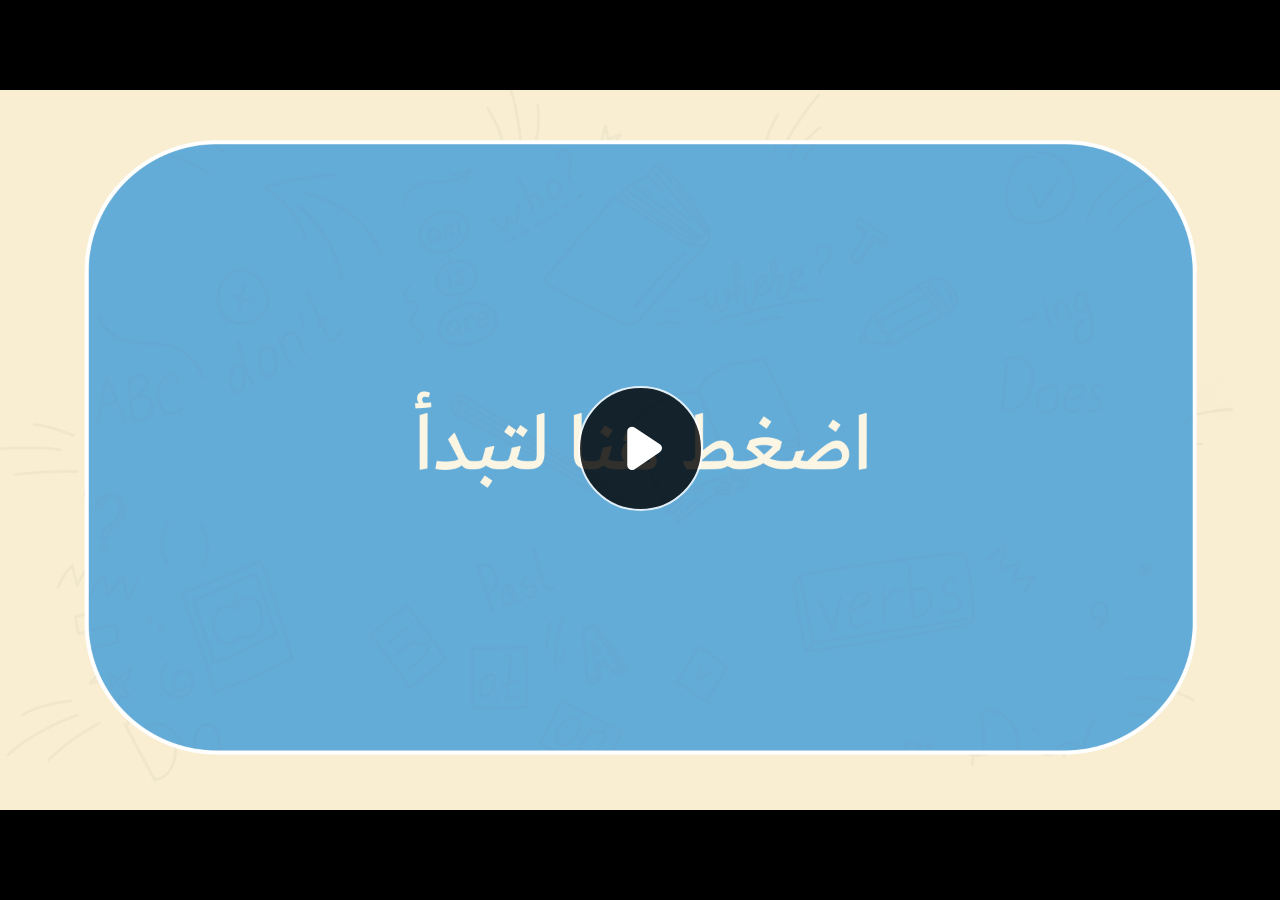
<file: index.html>
﻿<!doctype html>
<html lang="en-US">
<head>
  <meta charset="utf-8">
  <!-- Created using Storyline 360 - http://www.articulate.com  -->
  <!-- version: 3.77.30587.0 -->
  <title>EG.G6.ENG.SEM1.UB.T1.S1.1</title>
  <meta http-equiv="x-ua-compatible" content="IE=edge"/>
  <meta name="viewport" content="width=device-width,initial-scale=1,user-scalable=no,shrink-to-fit=no,minimal-ui"/>
  <meta name="apple-mobile-web-app-capable" content="yes"/>
  <style>
    html, body { height: 100%; padding: 0; margin: 0 }
    #app { height: 100%; width: 100%; }
  </style>

  <script>
    window.DS = {};
    window.globals = {
      DATA_PATH_BASE: '',
      HAS_FRAME: true,
      HAS_SLIDE: true,

      lmsPresent: false,
      tinCanPresent: false,
      cmi5Present: false,
      aoSupport: false,
      scale: 'noscale',
      captureRc: false,
      browserSize: 'optimal',
      bgColor: '#282828',
      features: 'AccessibleVideo,ConnectionMessages,DropIn1,DropIn2,FullScreenToggle,LayerPresentAsDialog,MultipleQuizTracking,PlayerSpeedControl,StreamingVideo,UpdatedThemeEditor,UseAudioElement,VideoSync',
      themeName: 'unified',
      preloaderColor: '#FFFFFF',
      suppressAnalytics: false,
      productChannel: 'stable',
      publishSource: 'storyline',
      aid: 'aid|cfe5e169-a8f3-40a4-aff6-b396b1be0c37',
      cid: '2dc2b2a8-62f3-43cc-9eca-347a418ced2f',
      playerVersion: '3.77.30587.0',
      publishTimestamp: '2023-11-02T11:55:21.8301311Z',
      maxIosVideoElements: 10,
      connectionSettings: { message: 'You%20are%20offline.%20Trying%20to%20reconnect...', useDarkTheme: false, mode: 'disabled' },

      
      parseParams: function(qs) {
        if (window.globals.parsedParams != null) {
          return window.globals.parsedParams;
        }
        qs = (qs || window.location.search.substr(1)).split('+').join(' ');
        var params = {},
            tokens,
            re = /[?&]?([^=]+)=([^&]*)/g;

        while (tokens = re.exec(qs)) {
          params[decodeURIComponent(tokens[1]).trim()] =
            decodeURIComponent(tokens[2]).trim();
        }
        window.globals.parsedParams = params;
        return params;
      }

    };
  </script>
  <script>
    var isIe11 = ('ActiveXObject' in window || window.MSBlobBuilder != null)
      && window.msCrypto != null && !window.ActiveXObject;
    if (isIe11) {
      window.globals.unsupportedBrowser = true;
      document.write(atob('[base64]'));
    }
  </script>
  
  <script>window.THREE = { };</script>
  
</head>
<body style="background: #282828" class="cs-HTML theme-unified">
  <!-- 360 -->
  <script>!function(){var e,i=/iPhone/i,o=/iPod/i,n=/iPad/i,t=/\biOS-universal(?:.+)Mac\b/i,r=/\bAndroid(?:.+)Mobile\b/i,a=/Android/i,d=/(?:SD4930UR|\bSilk(?:.+)Mobile\b)/i,p=/Silk/i,l=/Windows Phone/i,u=/\bWindows(?:.+)ARM\b/i,b=/BlackBerry/i,s=/BB10/i,c=/Opera Mini/i,f=/\b(CriOS|Chrome)(?:.+)Mobile/i,h=/Mobile(?:.+)Firefox\b/i,v=function(e){return void 0!==e&&"MacIntel"===e.platform&&"number"==typeof e.maxTouchPoints&&e.maxTouchPoints>1&&"undefined"==typeof MSStream};e=function(e){var m={userAgent:"",platform:"",maxTouchPoints:0};e||"undefined"==typeof navigator?"string"==typeof e?m.userAgent=e:e&&e.userAgent&&(m={userAgent:e.userAgent,platform:e.platform,maxTouchPoints:e.maxTouchPoints||0}):m={userAgent:navigator.userAgent,platform:navigator.platform,maxTouchPoints:navigator.maxTouchPoints||0};var g=m.userAgent,y=g.split("[FBAN");void 0!==y[1]&&(g=y[0]),void 0!==(y=g.split("Twitter"))[1]&&(g=y[0]);var A=function(e){return function(i){return i.test(e)}}(g),w={apple:{phone:A(i)&&!A(l),ipod:A(o),tablet:!A(i)&&(A(n)||v(m))&&!A(l),universal:A(t),device:(A(i)||A(o)||A(n)||A(t)||v(m))&&!A(l)},amazon:{phone:A(d),tablet:!A(d)&&A(p),device:A(d)||A(p)},android:{phone:!A(l)&&A(d)||!A(l)&&A(r),tablet:!A(l)&&!A(d)&&!A(r)&&(A(p)||A(a)),device:!A(l)&&(A(d)||A(p)||A(r)||A(a))||A(/\bokhttp\b/i)},windows:{phone:A(l),tablet:A(u),device:A(l)||A(u)},other:{blackberry:A(b),blackberry10:A(s),opera:A(c),firefox:A(h),chrome:A(f),device:A(b)||A(s)||A(c)||A(h)||A(f)},any:!1,phone:!1,tablet:!1};return w.any=w.apple.device||w.android.device||w.windows.device||w.other.device,w.phone=w.apple.phone||w.android.phone||w.windows.phone,w.tablet=w.apple.tablet||w.android.tablet||w.windows.tablet,w}(),"object"==typeof exports&&"undefined"!=typeof module?module.exports=e:"function"==typeof define&&define.amd?define((function(){return e})):this.isMobile=e}();
    window.isMobile.apple.tablet = window.isMobile.apple.tablet ||
      (navigator.platform === 'MacIntel' && navigator.maxTouchPoints > 1);
    window.isMobile.apple.device = window.isMobile.apple.device || window.isMobile.apple.tablet;
    window.isMobile.tablet = window.isMobile.tablet || window.isMobile.apple.tablet;
    window.isMobile.any = window.isMobile.any || window.isMobile.apple.tablet;
  </script>

  <div id="focus-sink" tabindex="-1"></div>

  <div id="preso"></div>
  <script>
    (function() {

      var classTypes = [ 'desktop', 'mobile', 'phone', 'tablet' ];

      var addDeviceClasses = function(prefix, testObj) {
        var curr, i;
        for (i = 0; i < classTypes.length; i++) {
          curr = classTypes[i];
          if (testObj[curr]) {
            document.body.classList.add(prefix + curr);
          }
        }
      };

      var params = window.globals.parseParams(),
          isDevicePreview = params.devicepreview === '1',
          isPhoneOverride = params.deviceType === 'phone' || (isDevicePreview && params.phone == '1'),
          isTabletOverride = (params.deviceType === 'tablet' || isDevicePreview) && !isPhoneOverride,
          isMobileOverride = isPhoneOverride || isTabletOverride;

      var deviceView = {
        desktop: !window.isMobile.any && !isMobileOverride,
        mobile: window.isMobile.any || isMobileOverride,
        phone: isPhoneOverride || (window.isMobile.phone && !isTabletOverride),
        tablet: isTabletOverride || window.isMobile.tablet
      };

      window.globals.deviceView = deviceView;
      window.isMobile.desktop = !window.isMobile.any;
      window.isMobile.mobile = window.isMobile.any;

      addDeviceClasses('view-', deviceView);

    })();
  </script>
  
  <script src='story_content/user.js' type=text/javascript></script>
  <div class="slide-loader"></div>

  <script>
    var doc = document, loader = doc.body.querySelector('.slide-loader'); [ 1, 2, 3 ].forEach(function(n) { var d = doc.createElement('div'); d.style.backgroundColor = window.globals.preloaderColor; d.classList.add('mobile-loader-dot'); d.classList.add('dot' + n); loader.appendChild(d); });
  </script>

  <div class="mobile-load-title-overlay" style="display: none">
    <div class="mobile-load-title">EG.G6.ENG.SEM1.UB.T1.S1.1</div>
  </div>

  <div class="mobile-chrome-warning"></div>

  
<style>
  .warn-connection-dialog {
    display: none;
    background: transparent;
    pointer-events: none;
    position: fixed;
    left: 0;
    top: 0;
    width: 100%;
    height: 100%;
    z-index: 999;
  }

  .warn-connection-content {
    border-radius: 4px;
    background: white;
    border: 1px solid #E7E7E7;
    color: #333333;
    box-shadow: 0 2px 4px rgba(0, 0, 0, 0.25);
    transition: all 150ms ease-out;
    position: absolute;
    white-space: nowrap;
  }

  .view-phone.is-landscape .warn-connection-content {
    left: 23px;
    bottom: 23px;
  }

  .view-tablet.is-landscape .warn-connection-content {
    left: 50%;
    top: 20px;
    transform: translateX(-50%);
  }

  .is-portrait .warn-connection-content {
    transform: translate(-50%, calc(-100% - 15px));
  }

  .warn-connection-content p {
    display: inline-block;
    margin: 0 8px 0 0;
    line-height: 33px;
    font-size: 11px;
  }

  .warn-connection-content svg {
    position: relative;
    vertical-align: middle;
    margin: 0 2px 2px 8px;
  }

  .view-desktop .warn-connection-content {
    left: 1.5em;
    bottom: 1.5em;
  }

  .view-desktop .warn-connection-content p {
    font-size: 1.1em;
  }

  .is-offline .warn-connection-dialog {
    display: block;
  }

  .is-offline .cs-panel * {
    pointer-events: none !important;
  }

  .is-offline .cs-panel {
    pointer-events: all !important;
  }

  .is-offline #nav-controls * {
    pointer-events: none !important;
  }

  .is-offline #nav-controls {
    pointer-events: all !important;
  }
</style>

<div class="warn-connection-dialog">
  <div class="warn-connection-content">
    <svg width="17" height="15" viewBox="0 0 17 15" xmlns="http://www.w3.org/2000/svg">
      <path fill="#8F0000" stroke="white" d="M16.07,12.98 L15.88,12.23 L9.51,1.21 C8.97,0.26,7.6,0.26,7.06,1.21 L0.69,12.23 C0.15,13.16,0.81,14.36,1.91,14.36 H14.65 C15.47,14.36,16.05,13.7,16.07,12.98 Z"/>
      <path fill="white" stroke="white" d="M8.58,5.5 C8.35,5.28,8.5,5.35,8.21,5.32 C8.09,5.35,7.97,5.49,7.96,5.67 C7.97,5.79,7.98,5.92,7.98,6.04 L7.98,6.04 C7.99,6.17,8,6.31,8.01,6.43 L8.01,6.44 C8.03,6.92,8.06,7.41,8.09,7.9 L8.09,7.9 C8.12,8.39,8.14,8.88,8.17,9.37 C8.17,9.39,8.18,9.42,8.2,9.44 C8.23,9.46,8.25,9.47,8.28,9.47 C8.31,9.47,8.34,9.46,8.35,9.44 C8.37,9.43,8.38,9.4,8.39,9.35 L8.39,9.34 C8.39,9.24,8.4,9.15,8.4,9.05 L8.4,9.05 C8.41,8.96,8.41,8.86,8.42,8.75 C8.43,8.44,8.45,8.12,8.47,7.81 L8.47,7.81 C8.49,7.49,8.51,7.18,8.53,6.87 C8.55,6.46,8.56,6.05,8.59,5.64 L8.6,5.62 C8.6,5.57,8.59,5.53,8.58,5.5 L8.21,5.32 Z"/>
      <circle fill="white" stroke="white" cx="8.3" cy="11.35" r="0.3"/>
    </svg>
    <p>You are offline. Trying to reconnect...</p>
  </div>
</div>

<script>
  (function() {
    window.DS.connection = {
      warningShown: false,
      assets: {},
      loadingAssetGroup: false,
      retryDelay: 500
    };

    var connectionSettings = window.globals.connectionSettings || {};

    // The `window.globals.features` variable must be set in `webpack.dev.config` when testing locally - it is not enough
    // to have it in the data - but it must be set there as well.
    var useConnectionMessages = window.AbortController != null &&
      window.location.protocol != 'file:' &&
      window.globals.features.indexOf('ConnectionMessages') != -1 &&
      connectionSettings.mode === 'normal';

    window.DS.connection.useConnectionMessages = useConnectionMessages

    var assetCount = 0;
    var checkLoadedId;


    if (useConnectionMessages && connectionSettings != null) {
      var contentEl = document.querySelector('.warn-connection-content');
      var messageEl = contentEl.querySelector('p')

      if (connectionSettings.useDarkTheme) {
        contentEl.style.borderColor = '#BABBBA';
        contentEl.style.backgroundColor = '#282828';
        contentEl.style.color = '#FFFFFF';
      }

      if (connectionSettings.message != null) {
        messageEl.textContent = window.decodeURIComponent(connectionSettings.message);
      }
    }

    function checkAssetsReady() {
      for (var i in DS.connection.assets) {
        if (!DS.connection.assets[i].success) {
          return false;
        }
      }
      return true;
    }

    function stopAssetGroup() {
      if (!useConnectionMessages) { return; }

      assetCount = 0;

      DS.connection.oldAssetGroup = DS.connection.assets;
      DS.connection.assets = {};
      DS.connection.loadingAssetGroup = false;
      clearInterval(checkLoadedId);
    }

    function startAssetGroup() {
      if (!useConnectionMessages) { return; }
      var ticks = 0;
      clearInterval(checkLoadedId);
      checkLoadedId = setInterval(function() {
        var loaded = 0;
        if (assetCount === 0 && loaded === 0) {
          clearInterval(checkLoadedId);
          return;
        }

        for (var i in DS.connection.assets) {
          if (DS.connection.assets[i].success) {
            loaded++;
          }
        }

        if (assetCount === loaded && checkAssetsReady()) {
          for (var i in DS.connection.assets) {
            if (DS.connection.assets[i].action) {
              DS.connection.assets[i].action();
            }
          }
          hideWarning();
          stopAssetGroup();
        }
      }, 100)
    }

    function requiredAsset(url, action, retry, type) {
      if (!useConnectionMessages) { return; }
      if (DS.connection.assets[url]) { return; }

      DS.connection.assets[url] = {
        success: false, action: action, retry: retry, type: type
      };
      assetCount = Object.keys(DS.connection.assets).length;
      if (!DS.connection.loadingAssetGroup) {
        startAssetGroup();
      }
      DS.connection.loadingAssetGroup = true;
    }

    function assetLoaded(url) {
      if (!useConnectionMessages) { return; }
      if (DS.connection.assets[url]) {
        DS.connection.assets[url].success = true;
      }
    }

    function assetFailed(url) {
      if (!useConnectionMessages) { return; }
      if (!DS.connection.assets[url]) {
        if (/\.js$/.test(url) && url.indexOf('transcripts') === -1) {
          setTimeout(function() {
            if (DS.connection.lastSlideLoaded != null) {
              DS.connection.lastSlideLoaded();
            }
          }, DS.connection.retryDelay);
        }
        return;
      }
      if (!DS.connection.warningShown) { showWarning(); }
      if (DS.connection.assets[url].retry) {
        setTimeout(function() {
          if (!DS.connection.assets[url].success) {
            DS.connection.assets[url].retry()
          }
        }, DS.connection.retryDelay);
      }
    }

    function hideWarning() {
      document.body.classList.remove('is-offline');
      DS.connection.warningShown = false;
    }
    DS.connection.hideWarning = hideWarning

    function showWarning(btn) {
      document.body.classList.add('is-offline')
      DS.connection.warningShown = true;
      updateWarningPosition();
    }

    function updateWarningPosition() {
      if (!DS.connection.warningShown) {
        return;
      }

      var isPortrait = document.body.classList.contains('is-portrait');
      var warningEl = document.querySelector('.warn-connection-content');

      if (isPortrait) {
        var slide = document.querySelector('.primary-slide');
        var slideRect = slide.getBoundingClientRect();

        warningEl.style.top = `${slideRect.top}px`
        warningEl.style.left = `${slideRect.left + slideRect.width / 2}px`
      } else {
        warningEl.style.top = null;
        warningEl.style.left = null;
      }

      window.requestAnimationFrame(updateWarningPosition);
    }

    // these will all be noops if the feature flag isn't set in
    // the data and `window.globals.features`
    DS.connection.requiredAsset = requiredAsset;
    DS.connection.assetLoaded = assetLoaded;
    DS.connection.assetFailed = assetFailed;
    DS.connection.stopAssetGroup = stopAssetGroup;
    DS.connection.startAssetGroup = startAssetGroup;
  })();
</script>


  <script>
    
    if (window.autoSpider && window.vInterfaceObject) {
      document.querySelector('.mobile-load-title-overlay').style.display = 'none';
    }
  </script>

  

  <link rel="stylesheet" href="html5/data/css/output.min.css" data-noprefix/>
</body>
<script src="html5/lib/scripts/bootstrapper.min.js"></script>
</html>
</file>
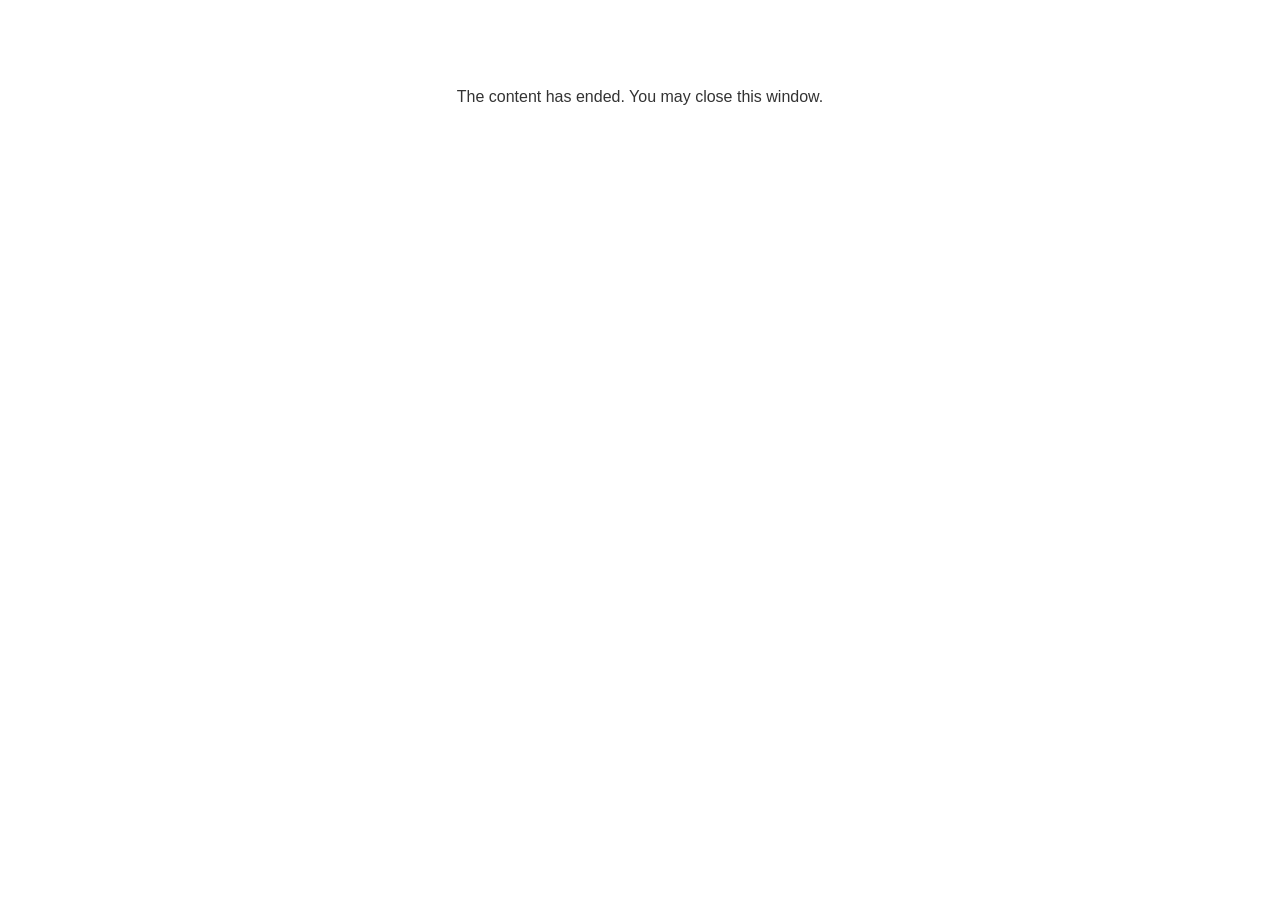
<file: lms/goodbye.html>
<!doctype html>
<html>
<body style="background-color: #ffffff;">

<p role="alert" style="color: #333333;font-family: Lato, articulate, tahoma, arial;font-size: medium;text-align: center;">
<br><br><br><br>
The content has ended. You may close this window.
</p>

</body>
</html>
</file>
<file: html5/data/css/output.min.css>
@font-face {
  font-family: 'LatoBold Charset1_ Bold01719C17';
  src: url('[data-uri]');
  font-style: normal;
  font-weight: normal;
}
@font-face {
  font-family: 'Lato Charset1_ 6fnQ6zJ03F57C795';
  src: url('[data-uri]');
  font-style: normal;
  font-weight: normal;
}
@font-face {
  font-family: 'Dubai Medium Charset1_ A5BB5144';
  src: url('[data-uri]');
  font-style: normal;
  font-weight: normal;
}
@font-face {
  font-family: 'Dubai MediumBold ChBoldC1493766';
  src: url('[data-uri]');
  font-style: normal;
  font-weight: normal;
}
@font-face {
  font-family: 'Open Sans Charset1_ 6oqB6569A5F';
  src: url('[data-uri]');
  font-style: normal;
  font-weight: normal;
}
@font-face {
  font-family: 'DubaiBold Charset1_Bold0E43D5B0';
  src: url('[data-uri]');
  font-style: normal;
  font-weight: normal;
}
@font-face {
  font-family: 'Dubai Charset1_ 6p0r0G845FDA3D9';
  src: url('[data-uri]');
  font-style: normal;
  font-weight: normal;
}
@font-face {
  font-family: 'Dubai Medium Charset0_v389EBE1D';
  src: url('[data-uri]');
  font-style: normal;
  font-weight: normal;
}
@font-face {
  font-family: 'Dubai MediumBold ChBold9429EB4D';
  src: url('[data-uri]');
  font-style: normal;
  font-weight: normal;
}
@font-face {
  font-family: 'Open Sans Charset0_v9TY33EDE6F2';
  src: url('[data-uri]');
  font-style: normal;
  font-weight: normal;
}
@font-face {
  font-family: 'Dubai Charset0_v8wz5Y8k741D6E07';
  src: url('[data-uri]');
  font-style: normal;
  font-weight: normal;
}
@font-face {
  font-family: 'DubaiBold Charset0_BoldD2773439';
  src: url('[data-uri]');
  font-style: normal;
  font-weight: normal;
}
.cs-HTML {
  background: rgba(40, 40, 40, 1);
}
.cs-npnxnanbnsnfns00001100101 .cs-infopanel  {
  box-shadow: 0 1px 0 rgba(0, 0, 0, 0);
  background: rgba(255, 255, 255, 1);
}
.cs-npnxnanbnsnfns00001100101 .cs-infopanel .cs-link {
  color: rgba(186, 187, 186, 1);
}
.cs-npnxnanbnsnfns00001100101 .cs-infopanel .cs-link:hover {
  color: rgba(255, 255, 255, 1);
}
.cs-npnxnanbnsnfns00001100101 .cs-infopanel .cs-name {
  color: rgba(68, 68, 68, 1);
}
.cs-npnxnanbnsnfns00001100101 .cs-infopanel .cs-title {
  color: rgba(153, 153, 153, 1);
}
.cs-npnxnanbnsnfns00001100101 .cs-infopanelpopup  {
  box-shadow: 0 1px 0 rgba(0, 0, 0, 0);
  background: rgba(0, 0, 0, 0);
}
.cs-npnxnanbnsnfns00001100101 .cs-infopanelpopup .cs-link {
  color: rgba(255, 0, 0, 1);
}
.cs-npnxnanbnsnfns00001100101 .cs-infopanelpopup .cs-link:hover {
  color: rgba(255, 255, 255, 1);
}
.cs-npnxnanbnsnfns00001100101 .cs-infopanelpopup .cs-name {
  color: rgba(255, 255, 255, 1);
}
.cs-npnxnanbnsnfns00001100101 .cs-infopanelpopup .cs-bio {
  color: rgba(186, 187, 186, 1);
}
.cs-npnxnanbnsnfns00001100101 .cs-timer  {
  color: rgba(186, 187, 186, 1);
}
.cs-npnxnanbnsnfns00001100101 .cs-duration stop:first-child {
  stop-color: rgba(60, 60, 60, 1);
}
.cs-npnxnanbnsnfns00001100101 .cs-duration stop:last-child {
  stop-color: rgba(60, 60, 60, 1);
}
.cs-npnxnanbnsnfns00001100101 .cs-elapsed stop:first-child {
  stop-color: rgba(254, 227, 71, 1);
}
.cs-npnxnanbnsnfns00001100101 .cs-elapsed stop:last-child {
  stop-color: rgba(254, 227, 71, 1);
}
.cs-npnxnanbnsnfns00001100101 .cs-timer .cs-pie .cs-innerstroke {
  stroke: rgba(199, 199, 199, 1);
}
.cs-npnxnanbnsnfns00001100101 .cs-timer .cs-pie .cs-innerborder {
  stroke: rgba(255, 255, 255, 1);
}
.cs-npnxnanbnsnfns00001100101 .cs-window  {
  box-shadow: 0 8px 5px rgba(0, 0, 0, 0.2);
  border-color: rgba(49, 99, 0, 0);
  background: rgba(33, 33, 33, 1);
  color: rgba(248, 248, 248, 1);
}
.cs-npnxnanbnsnfns00001100101 .cs-window .cs-diva {
  border-color: rgba(78, 78, 78, 1);
}
.cs-npnxnanbnsnfns00001100101 .cs-window .cs-divb {
  border-color: rgba(78, 78, 78, 0);
}
.cs-npnxnanbnsnfns00001100101 .cs-editor .cs-editor-slide {
  color: rgba(226, 226, 226, 1);
}
.cs-npnxnanbnsnfns00001100101 .cs-editor .cs-editor-html {
  color: rgba(186, 187, 186, 1);
}
.cs-npnxnanbnsnfns00001100101 .cs-editor .cs-editor-button {
  text-shadow: 0 1px 0 rgba(0, 0, 0, 0);
  color: rgba(255, 255, 255, 1);
  border-color: rgba(211, 211, 211, 1);
  background: rgba(34, 34, 34, 1);
}
.cs-npnxnanbnsnfns00001100101 .cs-editor .cs-editor-button:hover {
  background: rgba(68, 68, 68, 1);
}
.cs-npnxnanbnsnfns00001100101 .cs-editor .cs-editor-button:active {
  background: rgba(68, 68, 68, 1);
}
.cs-npnxnanbnsnfns00001100101 .cs-listitem  {
  color: rgba(186, 187, 186, 1);
  border-color: none;
  border: 1px solid transparent;
}
.cs-npnxnanbnsnfns00001100101 .cs-listitem:hover {
  background: rgba(255, 255, 255, 0.06);
  border-color: rgba(108, 108, 108, 1) !important;
  border-width: 1px;
  border-radius: 2px;
  border-style: solid;
  box-sizing: border-box;
}
.cs-npnxnanbnsnfns00001100101 .cs-listitem.hover {
  background: rgba(255, 255, 255, 0.06);
  border-color: rgba(108, 108, 108, 1) !important;
  border-width: 1px;
  border-radius: 2px;
  border-style: solid;
  box-sizing: border-box;
}
.cs-npnxnanbnsnfns00001100101 .cs-glossary  {
  color: rgba(186, 187, 186, 1);
}
.cs-npnxnanbnsnfns00001100101 .cs-glossary .cs-scrolling-panel {
  background: rgba(0, 0, 0, 0);
}
.cs-npnxnanbnsnfns00001100101 .cs-glossary .cs-term.cs-selected .cs-choice-list-trigger {
  color: rgba(255, 255, 255, 1);
  background: rgba(255, 255, 255, 1);
}
.cs-npnxnanbnsnfns00001100101 .cs-glossary .cs-term.cs-selected .cs-choice-list-trigger:focus {
  color: rgba(255, 255, 255, 1);
  background: rgba(255, 255, 255, 1);
}
.cs-npnxnanbnsnfns00001100101 .cs-glossary .cs-term:hover .cs-choice-list-trigger {
  background: rgba(186, 187, 186, 1);
}
.cs-npnxnanbnsnfns00001100101 .cs-glossary .cs-term.hover .cs-choice-list-trigger {
  background: rgba(186, 187, 186, 1);
}
.cs-npnxnanbnsnfns00001100101 .cs-glossary .cs-term .cs-choice-list-trigger:focus {
  background: rgba(186, 187, 186, 1);
}
.cs-npnxnanbnsnfns00001100101 .cs-glossary .cs-diva {
  border-color: rgba(0, 0, 0, 0);
}
.cs-npnxnanbnsnfns00001100101 .cs-glossary .cs-divb {
  border-color: rgba(0, 0, 0, 0);
}
.cs-npnxnanbnsnfns00001100101 .cs-glossary .cs-divc {
  border-color: rgba(0, 0, 0, 0);
}
.cs-npnxnanbnsnfns00001100101 .cs-glossary .cs-heading {
  color: rgba(248, 248, 248, 1);
  font-weight: 700;
}
.note-content p span {
  color: rgba(186, 187, 186, 1);
  line-height: 1.4em;
  font-size: 103.769%;
}
.cs-npnxnanbnsnfns00001100101 .cs-resource .cs-separator {
  border-color: rgba(0, 0, 0, 0);
}
.cs-npnxnanbnsnfns00001100101 .cs-outline  {
  color: rgba(45, 45, 45, 1);
}
.cs-npnxnanbnsnfns00001100101 .cs-outline .cs-diva {
  border-color: rgba(0, 0, 0, 0);
}
.cs-npnxnanbnsnfns00001100101 .cs-outline .cs-divb {
  border-color: rgba(0, 0, 0, 0);
}
.cs-npnxnanbnsnfns00001100101 .cs-outline .cs-divc {
  border-color: rgba(0, 0, 0, 0);
}
.cs-npnxnanbnsnfns00001100101 .cs-outline .cs-search-filter:hover {
  color: rgba(0, 0, 0, 0);
}
.cs-npnxnanbnsnfns00001100101 .cs-outline .cs-search-filter.hover {
  color: rgba(0, 0, 0, 0);
}
.cs-npnxnanbnsnfns00001100101 .cs-transcript  {
  color: rgba(255, 255, 255, 1);
}
.cs-npnxnanbnsnfns00001100101 .cs-transcript .cs-div {
  border-color: rgba(0, 0, 0, 0);
}
.cs-npnxnanbnsnfns00001100101 .cs-tabs:not(.topmenu-item) {
  color: rgba(248, 248, 248, 1);
}
.cs-npnxnanbnsnfns00001100101 .cs-tabs .cs-inner-button:not(.topmenu-item) {
  text-shadow: 0 1px 0 rgba(0, 0, 0, 0);
}
.cs-npnxnanbnsnfns00001100101 .cs-tabs:hover:not(.topmenu-item) {
  color: rgba(248, 248, 248, 1);
}
.cs-npnxnanbnsnfns00001100101 .cs-tabs.cs-selected {
  background: rgba(0, 0, 0, 0);
  color: rgba(248, 248, 248, 1);
}
.cs-npnxnanbnsnfns00001100101 .cs-seekcontrol  {
  background: rgba(0, 0, 0, 0);
  border-color: rgba(0, 0, 0, 0);
}
.cs-npnxnanbnsnfns00001100101 .cs-seekcontrol .cs-button:hover .cs-icon {
  fill: rgba(255, 255, 255, 1);
}
.cs-npnxnanbnsnfns00001100101 .cs-seekcontrol .cs-button.hover .cs-icon {
  fill: rgba(255, 255, 255, 1);
}
.cs-npnxnanbnsnfns00001100101 .cs-seekcontrol .cs-button .cs-icon-shadow {
  fill: rgba(0, 0, 0, 0);
}
.cs-npnxnanbnsnfns00001100101 .cs-seekcontrol .cs-button .cs-icon {
  fill: rgba(180, 180, 180, 1);
}
.cs-npnxnanbnsnfns00001100101 .cs-seekcontrol .cs-seek .cs-fill {
  background: rgba(255, 255, 255, 0.6);
}
.cs-npnxnanbnsnfns00001100101 .cs-seekcontrol .cs-seek {
  background: rgba(108, 108, 108, 1);
  border-color: rgba(0, 0, 0, 0);
}
.cs-npnxnanbnsnfns00001100101 .cs-searchinput .cs-input {
  color: rgba(186, 187, 186, 1);
  border-color: rgba(0, 0, 0, 0);
  background: rgba(255, 255, 255, 0.06);
}
.cs-npnxnanbnsnfns00001100101 .cs-searchinput .cs-input:focus {
  color: rgba(248, 248, 248, 1);
  background: rgba(41, 41, 41, 1);
}
.cs-npnxnanbnsnfns00001100101 .cs-searchinput .cs-input:hover {
  box-shadow: inset 0 0 1px 0 rgba(69, 126, 19, 0);
}
.cs-npnxnanbnsnfns00001100101 .cs-searchinput .cs-input.hover {
  box-shadow: inset 0 0 1px 0 rgba(69, 126, 19, 0);
}
.cs-npnxnanbnsnfns00001100101 .cs-searchinput .cs-button .cs-icon {
  fill: rgba(186, 187, 186, 1);
}
.cs-npnxnanbnsnfns00001100101 .cs-searchinput .cs-button:hover {
  fill: rgba(63, 133, 0, 1);
}
.cs-npnxnanbnsnfns00001100101 .cs-searchinput .cs-button.hover {
  fill: rgba(63, 133, 0, 1);
}
.cs-npnxnanbnsnfns00001100101 .cs-menu  {
  box-shadow: 0 1px 0 rgba(0, 0, 0, 0);
  background: rgba(33, 33, 33, 1);
}
.cs-npnxnanbnsnfns00001100101 .cs-topmenu-item.active .cs-tab {
  background: rgba(33, 33, 33, 1);
}
.cs-npnxnanbnsnfns00001100101 .cs-logo  {
  box-shadow: 0 1px 0 rgba(37, 75, 0, 1);
  background: rgba(255, 255, 255, 0);
}
.cs-npnxnanbnsnfns00001100101 .cs-checkbox  {
  color: rgba(255, 255, 255, 1);
}
.cs-npnxnanbnsnfns00001100101 .cs-checkbox:hover {
  border-color: rgba(175, 221, 130, 1);
}
.cs-npnxnanbnsnfns00001100101 .cs-checkbox.hover {
  border-color: rgba(175, 221, 130, 1);
}
.cs-npnxnanbnsnfns00001100101 .cs-checkbox .cs-box {
  color: rgba(255, 255, 255, 1);
  border-color: rgba(42, 83, 0, 1);
}
.cs-npnxnanbnsnfns00001100101 .cs-checkbox .cs-box:checked::after {
  color: rgba(43, 196, 0, 1);
}
.cs-npnxnanbnsnfns00001100101 .cs-button  {
  text-shadow: 0 1px 0 rgba(0, 0, 0, 0);
  color: rgba(186, 187, 186, 1);
  border-color: rgba(0, 0, 0, 0);
  background: rgba(0, 0, 0, 0);
  box-shadow: 0 1px 0 rgba(0, 0, 0, 0);
}
.cs-npnxnanbnsnfns00001100101 .cs-button .cs-icon {
  fill: rgba(186, 187, 186, 1);
}
.cs-npnxnanbnsnfns00001100101 .cs-button .cs-icon-shadow {
  fill: rgba(0, 0, 0, 0);
}
.cs-npnxnanbnsnfns00001100101 .cs-button:hover {
  background: rgba(248, 248, 248, 1);
}
.cs-npnxnanbnsnfns00001100101 .cs-button.hover {
  background: rgba(248, 248, 248, 1);
}
.cs-npnxnanbnsnfns00001100101 .cs-button:active {
  background: rgba(0, 0, 0, 0);
}
.cs-npnxnanbnsnfns00001100101 .cs-button.cs-disabled:hover {
  background: rgba(0, 0, 0, 0);
}
.cs-npnxnanbnsnfns00001100101 .cs-button.cs-disabled.hover {
  background: rgba(0, 0, 0, 0);
}
.cs-npnxnanbnsnfns00001100101 .cs-button.cs-disabled:active {
  background: rgba(0, 0, 0, 0);
}
.cs-npnxnanbnsnfns00001100101 .cs-button.cs-volume:hover {
  background: rgba(0, 0, 0, 0);
}
.cs-npnxnanbnsnfns00001100101 .cs-button.cs-volume.hover {
  background: rgba(0, 0, 0, 0);
}
.cs-npnxnanbnsnfns00001100101 .cs-button.cs-volume:active {
  background: rgba(0, 0, 0, 0);
}
.cs-npnxnanbnsnfns00001100101.cs-base  {
  color: rgba(186, 187, 186, 1);
  border-color: rgba(40, 40, 40, 1);
  background: rgba(40, 40, 40, 1);
}
.cs-npnxnanbnsnfns00001100101.cs-base .cs-separator .cs-diva {
  background: rgba(69, 69, 69, 1);
}
.cs-npnxnanbnsnfns00001100101.cs-base .cs-separator .cs-divb {
  background: rgba(0, 0, 0, 0);
}
.cs-npnxnanbnsnfns00001100101.cs-base .cs-topmenu-item.active .cs-tab {
  border-color: rgba(69, 69, 69, 1);
}
.cs-npnxnanbnsnfns00001100101.cs-base .cs-topmenu-item.active .cs-panel {
  border-color: rgba(69, 69, 69, 1);
}
.cs-npnxnanbnsnfns00001100101.cs-base .cs-left {
  background: rgba(33, 33, 33, 1);
}
.cs-npnxnanbnsnfns00001100101.cs-base .cs-area-primary .cs-slide-container {
  background: rgba(40, 40, 40, 1);
}
.cs-npnxnanbnsnfns00001100101.cs-base.cs-custom-theme .cs-brandhighlight-bg {
  background: rgba(79, 189, 244, 1) !important;
}
.cs-npnxnanbnsnfns00001100101.cs-base.cs-custom-theme .cs-brandhighlight-secondary-bg {
  background: rgba(255, 255, 255, 1) !important;
}
.cs-npnxnanbnsnfns00001100101.cs-base.cs-custom-theme .cs-brandhighlight-border {
  border-color: rgba(79, 189, 244, 1) !important;
}
.cs-npnxnanbnsnfns00001100101.cs-base.cs-custom-theme .cs-brandhighlight-text {
  color: rgba(79, 189, 244, 1) !important;
}
.cs-npnxnanbnsnfns00001100101.cs-base.cs-custom-theme .cs-brandhighlight-fill {
  fill: rgba(79, 189, 244, 1) !important;
}
.cs-npnxnanbnsnfns00001100101.cs-base.cs-custom-theme .cs-listitem.cs-selected {
  background-color: rgba(255, 255, 255, 0.06) !important;
}
.cs-npnxnanbnsnfns00001100101 .cs-volume::-moz-range-thumb {
  border-color: rgba(43, 85, 0, 1);
  box-shadow: inset 0 0 1px 0 rgba(43, 85, 0, 1);
  background: rgba(255, 255, 255, 1);
}
.cs-npnxnanbnsnfns00001100101 .cs-volume::-ms-thumb {
  border-color: rgba(43, 85, 0, 1);
  box-shadow: inset 0 0 1px 0 rgba(43, 85, 0, 1);
  background: rgba(255, 255, 255, 1);
}
.cs-npnxnanbnsnfns00001100101 .cs-volume::-webkit-slider-thumb {
  border-color: rgba(43, 85, 0, 1);
  box-shadow: inset 0 0 1px 0 rgba(43, 85, 0, 1);
  background: rgba(255, 255, 255, 1);
}
.cs-npnxnanbnsnfns00001100101 .cs-volume::-moz-range-track {
  border-color: rgba(66, 140, 1, 1);
  background: rgba(108, 108, 108, 1);
}
.cs-npnxnanbnsnfns00001100101 .cs-volume::-ms-track {
  border-color: rgba(66, 140, 1, 1);
  background: rgba(108, 108, 108, 1);
}
.cs-npnxnanbnsnfns00001100101 .cs-volume::-webkit-slider-runnable-track {
  border-color: rgba(66, 140, 1, 1);
  background: rgba(108, 108, 108, 1);
}
body.show-focus .tab-focus-box {
  box-shadow: 0 0 0 1px rgba(255, 255, 0, 1), 0 0 0 3px rgba(0, 32, 96, 1), 0 0 5px 5px rgba(255, 255, 0, 1);
  border-color: transparent;
  outline: 2px transparent solid;
}
.skipnav {
  box-shadow: 0 0 0 1px rgba(255, 255, 0, 1), 0 0 0 3px rgba(0, 32, 96, 1), 0 0 5px 5px rgba(255, 255, 0, 1);
  border-color: transparent;
  outline: 2px transparent solid;
}
.cs-npnxnanbnsnfns00001100101 .cs-listitem:hover {
  color: none;
}
.cs-npnxnanbnsnfns00001100101 .cs-listitem.hover {
  color: none;
}
.cs-npnxnanbnsnfns00001100101 .cs-listitem.cs-viewed {
  color: #BABBBA;
}
.cs-npnxnanbnsnfns00001100101 .cs-listitem {
  color: #BABBBA;
}
.cs-npnxnanbnsnfns00001100101 .cs-listitem:hover .cs-icon-carrot * {
  fill: none;
}
.cs-npnxnanbnsnfns00001100101 .cs-listitem.hover .cs-icon-carrot * {
  fill: none;
}
.cs-npnxnanbnsnfns00001100101 .cs-listitem .cs-icon-carrot {
  color: none;
  top: calc(3px);
}
.cs-npnxnanbnsnfns00001100101 .cs-listitem .cs-icon-carrot .cs-shadow {
  color: #F8F8F8;
}
.cs-npnxnanbnsnfns00001100101 .item-collapsible .is-scene {
  color: #F8F8F8 !important;
  font-weight: 700;
}
.cs-npnxnanbnsnfns00001100101 .is-scene .cs-icon-carrot * {
  color: #F8F8F8 !important;
  font-weight: 700;
}
.cs-npnxnanbnsnfns00001100101 .is-scene:not(.outline-links-collapse) > a {
  color: #F8F8F8;
}
.cs-npnxnanbnsnfns00001100101 .is-scene:not(.outline-links-collapse) .cs-icon-carrot * {
  fill: none !important;
  color: #F8F8F8 !important;
}
.cs-npnxnanbnsnfns00001100101 .tabs, .cs-npnxnanbnsnfns00001100101 .cs-logo {
  border-bottom: 1px solid rgba(108, 108, 108, 1);
}
.cs-npnxnanbnsnfns00001100101 .area-secondary-wrapper:after {
  background-image: url('[data-uri]');
  background-size: 100%;
}
.cs-npnxnanbnsnfns00001100101 .panel-footer {
  background: #212121;
}
.cs-npnxnanbnsnfns00001100101 #outline-search {
  background: rgba(255, 255, 255, 0.06);
  border-color: rgba(108, 108, 108, 1);
  border-width: 1px;
  border-style: solid;
}
.cs-npnxnanbnsnfns00001100101 .topmenu-panel #outline-search {
  background: #545454;
}
.cs-npnxnanbnsnfns00001100101 .search-icon circle, .cs-npnxnanbnsnfns00001100101 .search-icon path {
  stroke: #BABBBA;
}
.cs-npnxnanbnsnfns00001100101 #outline-search input[type   =search] {
  color: #F8F8F8;
}
.cs-npnxnanbnsnfns00001100101 #outline-search ::-webkit-input-placeholder {
  color: #BABBBA !important;
}
.cs-npnxnanbnsnfns00001100101 #outline-search :-ms-input-placeholder {
  color: #BABBBA !important;
}
.cs-npnxnanbnsnfns00001100101 #outline-search ::-moz-placeholder {
  color: #BABBBA !important;
  opacity: 1;
}
.cs-npnxnanbnsnfns00001100101 .cs-topmenu-item.active, body:not(.is-touchable-tablet) .cs-npnxnanbnsnfns00001100101 .cs-topmenu-item:hover {
  color: #F8F8F8;
}
.cs-npnxnanbnsnfns00001100101 .cs-topmenu-item.button-tapped {
  color: #F8F8F8;
}
.cs-npnxnanbnsnfns00001100101 .cs-topmenu-item.active .cs-tab, .cs-npnxnanbnsnfns00001100101 .cs-topmenu-item .cs-tab {
  background: transparent !important;
  border: none !important;
}
.cs-npnxnanbnsnfns00001100101 .top-tabs-drop-icon div {
  background: #BABBBA;
}
.cs-npnxnanbnsnfns00001100101 .cs-panel.topmenu-panel .panel-content, .cs-npnxnanbnsnfns00001100101 .top-tabs-drop {
  background: #212121;
}
.cs-npnxnanbnsnfns00001100101 .cs-topmenu-item.active .cs-panel {
  background: #212121;
}
.cs-npnxnanbnsnfns00001100101 .cs-menu.topmenu-panel, .cs-npnxnanbnsnfns00001100101 .top-tabs-drop {
  border: 1px solid rgba(69, 69, 69, 1) !important;
  border-radius: 3px;
}
.cs-npnxnanbnsnfns00001100101 .resources .resources-list a:hover {
  background: rgba(255, 255, 255, 0.06);
}
body:not(.is-touchable-tablet) .cs-npnxnanbnsnfns00001100101 .resources .resources-list a:hover {
  background: rgba(255, 255, 255, 0.06);
}
.cs-npnxnanbnsnfns00001100101 .resources .resources-list a.hover {
  background: rgba(255, 255, 255, 0.06);
}
body:not(.is-touchable-tablet) .cs-npnxnanbnsnfns00001100101 .resources .resources-list a.hover {
  background: rgba(255, 255, 255, 0.06);
}
.cs-npnxnanbnsnfns00001100101 .resources .resources-list a.button-tapped {
  background: rgba(255, 255, 255, 0.06);
}
.cs-npnxnanbnsnfns00001100101 .cs-icon path, .cs-npnxnanbnsnfns00001100101 .cs-icon rect, .cs-npnxnanbnsnfns00001100101 .cs-icon polygon, .cs-npnxnanbnsnfns00001100101 .menu-icon-wrapper.menu-icon-wrapper-hover path {
  fill: #BABBBA;
}
.cs-npnxnanbnsnfns00001100101 .cs-icon .icon-stroke-only {
  fill: none !important;
  stroke: #BABBBA !important;
}
body:not(.is-touchable-tablet) .cs-npnxnanbnsnfns00001100101 .cs-button:hover .cs-icon path, body:not(.is-touchable-tablet) .cs-npnxnanbnsnfns00001100101 .cs-button:hover .cs-icon rect, body:not(.is-touchable-tablet) .cs-npnxnanbnsnfns00001100101 .cs-button:hover .cs-icon polygon {
  fill: #F8F8F8;
}
body:not(.is-touchable-tablet) .cs-npnxnanbnsnfns00001100101 .cs-tabs:hover .search-icon circle, body:not(.is-touchable-tablet) .cs-npnxnanbnsnfns00001100101 .cs-tabs:hover .search-icon path {
  stroke: #F8F8F8;
}
.cs-npnxnanbnsnfns00001100101 .cs-button.button-tapped .cs-icon path, .cs-npnxnanbnsnfns00001100101 .cs-button.button-tapped .cs-icon rect, .cs-npnxnanbnsnfns00001100101 .cs-button.button-tapped .cs-icon polygon {
  fill: #F8F8F8;
}
body:not(.is-touchable-tablet) .cs-npnxnanbnsnfns00001100101 .cs-button:hover .cs-icon .icon-stroke-only {
  fill: none !important;
  stroke: #F8F8F8 !important;
}
.cs-npnxnanbnsnfns00001100101 .cs-button:button-tapped .cs-icon .icon-stroke-only {
  fill: none !important;
  stroke: #F8F8F8 !important;
}
.cs-npnxnanbnsnfns00001100101 .menu-icon-wrapper.menu-icon-wrapper-hover svg path {
  fill: #F8F8F8;
}
.floating-sidebar:not(.sidebar-closed) .cs-npnxnanbnsnfns00001100101 #hamburger .menu-icon-wrapper svg path {
  fill: #BABBBA;
}
.floating-sidebar:not(.sidebar-closed) .cs-npnxnanbnsnfns00001100101 #hamburger .menu-icon-wrapper.menu-icon-wrapper-hover svg path {
  fill: #F8F8F8;
}
.cs-npnxnanbnsnfns00001100101 .volume .btn:before {
  background-image: url('[data-uri]');
}
.cs-npnxnanbnsnfns00001100101 .volume-track {
  background: #6C6C6C;
}
.cs-npnxnanbnsnfns00001100101 .volume-icon circle {
  stroke: #BABBBA;
}
.cs-npnxnanbnsnfns00001100101 .cs-settings > .settings-panel {
  background: #212121;
  border: 1px solid rgba(69, 69, 69, 1) !important;
  border-radius: 3px;
}
.cs-npnxnanbnsnfns00001100101 .cs-settings > .panel-down-arrow {
  fill: #212121;
}
.cs-npnxnanbnsnfns00001100101 .switch-toggle .border {
  stroke: #7C7C7C;
}
.cs-npnxnanbnsnfns00001100101 .switch-toggle .thumb-off .thumb {
  fill: #A2A2A2;
}
.cs-npnxnanbnsnfns00001100101 .switch-toggle .thumb-on .track {
  fill: rgba(79, 189, 244, 1);
}
.cs-npnxnanbnsnfns00001100101 .switch-toggle .thumb-off .track {
  fill: rgba(255, 255, 255, 0.1);
}
.cs-npnxnanbnsnfns00001100101 .switch-label {
  color: #BABBBA;
}
.cs-npnxnanbnsnfns00001100101 .cs-panel .scrollarea-btn:after {
  background: rgba(179, 180, 179, 0.75);
}
.scrollarea-scrollbar:hover .scrollarea-btn:after, .scrollarea-scrollbar.highlight-scrollbar .scrollarea-btn:after {
  background: rgba(179, 180, 179, 0.75);
}
.floating-sidebar .sidebar-overlay {
  background: rgba(0, 0, 0, 0.85);
}
.cs-npnxnanbnsnfns00001100101 .overlay-message {
  background: rgba(0, 0, 0, 0.85);
}
.cs-npnxnanbnsnfns00001100101 .top-ui-bg, .cs-npnxnanbnsnfns00001100101 .bottom-ui-bg, .cs-npnxnanbnsnfns00001100101 .right-ui-bg, .cs-npnxnanbnsnfns00001100101 .left-ui-bg {
  background: rgba(40, 40, 40, 0.8);
}
.cs-npnxnanbnsnfns00001100101 .circle-progress-bg {
  fill: #282828;
}
.cs-npnxnanbnsnfns00001100101 .circle-progress-well {
  fill: #6C6C6C;
}
.cs-npnxnanbnsnfns00001100101 .circle-progress-pie {
  stroke: #6C6C6C;
}
.cs-npnxnanbnsnfns00001100101 .lightbox .option-pane {
  background: rgba(40, 40, 40, 0.8);
}
.cs-npnxnanbnsnfns00001100101 .lightbox .option-pane:before {
  background: #282828;
}
.cs-npnxnanbnsnfns00001100101 .message-window {
  background: #212121;
  border: 1px solid rgba(255, 255, 255, 1) !important;
  border-radius: 3px;
}
.cs-npnxnanbnsnfns00001100101 .message-window-header p, .cs-npnxnanbnsnfns00001100101 .message-window-text {
  color: #F8F8F8;
}
.cs-npnxnanbnsnfns00001100101 .message-window-header p {
  border-bottom: 1px solid rgba(255, 255, 255, 1);
}
.cs-npnxnanbnsnfns00001100101 .message-window button.slide-object-button {
  border: 1px solid rgba(255, 255, 255, 1) !important;
}
.cs-npnxnanbnsnfns00001100101 .message-window button.slide-object-button:hover {
  background: rgba(255, 255, 255, 0.06) !important;
}
.message-window .slide-object-button tspan, .message-window .slide-object-button-text tspan {
  fill: #F8F8F8 !important;
}
body:not(.is-touchable-tablet) .cs-npnxnanbnsnfns00001100101 .cs-button:hover .text {
  color: #F8F8F8;
}
.cs-npnxnanbnsnfns00001100101 .cs-button.button-tapped .text {
  color: #F8F8F8;
}
.cs-npnxnanbnsnfns00001100101.cs-base {
  background: #282828;
}
.cs-npnxnanbnsnfns00001100101 .cs-menu {
  background: transparent;
}
.cs-npnxnanbnsnfns00001100101 .progress-bar .progress-bar-fill:after {
  background: #FFFFFF !important;
}
.cs-npnxnanbnsnfns00001100101 .volume-dot {
  background: #FFFFFF !important;
}
.fn-npnxnanbsnfns00001100101 {
  font-family: 'Lato22AB4CAF';
  -webkit-font-variant-ligatures: no-common-ligatures;
  font-variant-ligatures: no-common-ligatures;
}
.fn-pxabnsnfns00001100101 {
  font-family: 'Lato22AB4CAF';
  -webkit-font-variant-ligatures: no-common-ligatures;
  font-variant-ligatures: no-common-ligatures;
}
.fn-npxnabnsnfns00001100101 {
  font-family: 'Lato22AB4CAF';
  -webkit-font-variant-ligatures: no-common-ligatures;
  font-variant-ligatures: no-common-ligatures;
}
.fn-npnxnanbnsnfns00001100101 {
  font-family: 'Lato22AB4CAF';
  -webkit-font-variant-ligatures: no-common-ligatures;
  font-variant-ligatures: no-common-ligatures;
}
.fn-pxabnsnfns00001100100 {
  font-family: 'Lato22AB4CAF';
  -webkit-font-variant-ligatures: no-common-ligatures;
  font-variant-ligatures: no-common-ligatures;
}
@font-face {
  font-family: 'Lato22AB4CAF';
  src: url('[data-uri]');
  font-style: normal;
  font-weight: bold;
}
@font-face {
  font-family: 'Lato22AB4CAF';
  src: url('[data-uri]');
  font-style: normal;
  font-weight: normal;
}
.cs-InvalidPromptSlide .cs-5ot882pWmjI-InvalidPromptSlide-btn0 {
  color: rgba(255, 255, 255, 1);
  border-color: rgba(211, 211, 211, 1);
  background: rgba(34, 34, 34, 1);
  text-shadow: 0 1px 0 rgba(0, 0, 0, 0);
}
.cs-InvalidPromptSlide .cs-5ot882pWmjI-InvalidPromptSlide-btn0 .cs-html {
  color: rgba(186, 187, 186, 1);
}
.cs-InvalidPromptSlide .cs-5ot882pWmjI-InvalidPromptSlide-btn0 .cs-slide {
  border-color: rgba(226, 226, 226, 1);
}
.cs-InvalidPromptSlide .cs-5ot882pWmjI-InvalidPromptSlide-btn0:hover {
  background: rgba(68, 68, 68, 1);
}
.cs-InvalidPromptSlide .cs-5ot882pWmjI-InvalidPromptSlide-btn0:active {
  background: rgba(68, 68, 68, 1);
}
.cs-PrintPromptSlide .cs-5ot882pWmjI-PrintPromptSlide-btn0 {
  color: rgba(255, 255, 255, 1);
  border-color: rgba(211, 211, 211, 1);
  background: rgba(34, 34, 34, 1);
  text-shadow: 0 1px 0 rgba(0, 0, 0, 0);
}
.cs-PrintPromptSlide .cs-5ot882pWmjI-PrintPromptSlide-btn0 .cs-html {
  color: rgba(186, 187, 186, 1);
}
.cs-PrintPromptSlide .cs-5ot882pWmjI-PrintPromptSlide-btn0 .cs-slide {
  border-color: rgba(226, 226, 226, 1);
}
.cs-PrintPromptSlide .cs-5ot882pWmjI-PrintPromptSlide-btn0:hover {
  background: rgba(68, 68, 68, 1);
}
.cs-PrintPromptSlide .cs-5ot882pWmjI-PrintPromptSlide-btn0:active {
  background: rgba(68, 68, 68, 1);
}
.cs-ScrollPromptSlide .cs-5ot882pWmjI-ScrollPromptSlide-btn0 {
  color: rgba(255, 255, 255, 1);
  border-color: rgba(211, 211, 211, 1);
  background: rgba(34, 34, 34, 1);
  text-shadow: 0 1px 0 rgba(0, 0, 0, 0);
}
.cs-ScrollPromptSlide .cs-5ot882pWmjI-ScrollPromptSlide-btn0 .cs-html {
  color: rgba(186, 187, 186, 1);
}
.cs-ScrollPromptSlide .cs-5ot882pWmjI-ScrollPromptSlide-btn0 .cs-slide {
  border-color: rgba(226, 226, 226, 1);
}
.cs-ScrollPromptSlide .cs-5ot882pWmjI-ScrollPromptSlide-btn0:hover {
  background: rgba(68, 68, 68, 1);
}
.cs-ScrollPromptSlide .cs-5ot882pWmjI-ScrollPromptSlide-btn0:active {
  background: rgba(68, 68, 68, 1);
}
.cs-ResumePromptSlide .cs-5ot882pWmjI-ResumePromptSlide-btn0 {
  color: rgba(255, 255, 255, 1);
  border-color: rgba(211, 211, 211, 1);
  background: rgba(34, 34, 34, 1);
  text-shadow: 0 1px 0 rgba(0, 0, 0, 0);
}
.cs-ResumePromptSlide .cs-5ot882pWmjI-ResumePromptSlide-btn0 .cs-html {
  color: rgba(186, 187, 186, 1);
}
.cs-ResumePromptSlide .cs-5ot882pWmjI-ResumePromptSlide-btn0 .cs-slide {
  border-color: rgba(226, 226, 226, 1);
}
.cs-ResumePromptSlide .cs-5ot882pWmjI-ResumePromptSlide-btn0:hover {
  background: rgba(68, 68, 68, 1);
}
.cs-ResumePromptSlide .cs-5ot882pWmjI-ResumePromptSlide-btn0:active {
  background: rgba(68, 68, 68, 1);
}
.cs-ResumePromptSlide .cs-5ot882pWmjI-ResumePromptSlide-btn1 {
  color: rgba(255, 255, 255, 1);
  border-color: rgba(211, 211, 211, 1);
  background: rgba(34, 34, 34, 1);
  text-shadow: 0 1px 0 rgba(0, 0, 0, 0);
}
.cs-ResumePromptSlide .cs-5ot882pWmjI-ResumePromptSlide-btn1 .cs-html {
  color: rgba(186, 187, 186, 1);
}
.cs-ResumePromptSlide .cs-5ot882pWmjI-ResumePromptSlide-btn1 .cs-slide {
  border-color: rgba(226, 226, 226, 1);
}
.cs-ResumePromptSlide .cs-5ot882pWmjI-ResumePromptSlide-btn1:hover {
  background: rgba(68, 68, 68, 1);
}
.cs-ResumePromptSlide .cs-5ot882pWmjI-ResumePromptSlide-btn1:active {
  background: rgba(68, 68, 68, 1);
}
.cs-ExternalInterfaceErrorSlide .cs-buttonOK {
  color: rgba(255, 255, 255, 1);
  border-color: rgba(211, 211, 211, 1);
  background: rgba(34, 34, 34, 1);
  text-shadow: 0 1px 0 rgba(0, 0, 0, 0);
}
.cs-ExternalInterfaceErrorSlide .cs-buttonOK .cs-html {
  color: rgba(186, 187, 186, 1);
}
.cs-ExternalInterfaceErrorSlide .cs-buttonOK .cs-slide {
  border-color: rgba(226, 226, 226, 1);
}
.cs-ExternalInterfaceErrorSlide .cs-buttonOK:hover {
  background: rgba(68, 68, 68, 1);
}
.cs-ExternalInterfaceErrorSlide .cs-buttonOK:active {
  background: rgba(68, 68, 68, 1);
}
</file>
